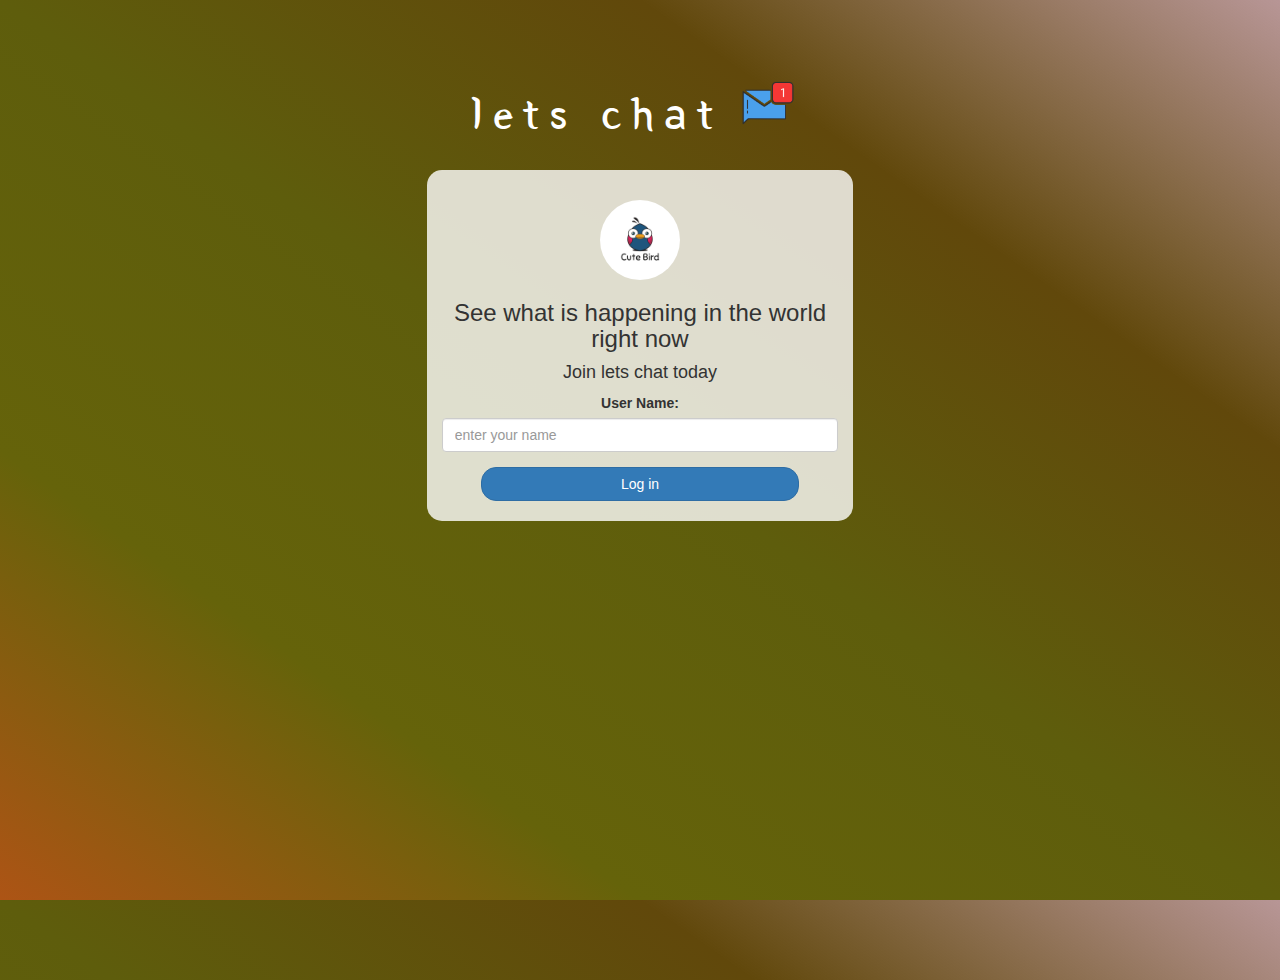
<file: index.html>
<!DOCTYPE html>
<html>
<head>
	<title>lets chat</title>
<link href="https://fonts.googleapis.com/css?family=Yeon+Sung&display=swap" rel="stylesheet"><meta name="viewport" content="width=device-width, initial-scale=1">

<link rel="stylesheet" href="https://maxcdn.bootstrapcdn.com/bootstrap/3.4.0/css/bootstrap.min.css">
<script src="https://ajax.googleapis.com/ajax/libs/jquery/3.4.1/jquery.min.js"></script>
<script src="https://maxcdn.bootstrapcdn.com/bootstrap/3.4.0/js/bootstrap.min.js"></script>

<link rel="stylesheet" type="text/css" href="style.css">
<script src="kwitter.js"></script>
</head>
<body>
<center>
	<h1 class="header">	
		lets chat<sup>
	<img src="m2.png">
	</sup>
</h1>
	<div class="col-lg-4 col-md-6 col-sm-6 col-xs-11 login_div">
	<img src="logo.png" class="logo">
		<h3 >See what is happening in the world right now</h3>
		<h4 >Join lets chat today</h4>
		<div class="form-group">
		  <label >User Name:</label>
<input type="text" id="User_Name" class="form-control" placeholder="enter your name">
		</div>
		<button id="login_button" class="btn btn-primary" onclick="adduser()">Log in</button>
		<br><br>
	</div>
</center>
</body>
</html>
</file>
<file: style.css>
html, body
{
  height: 100%;
  margin: 0;
}

body
{
background-image: linear-gradient(to right top, #ad5415, #65630a, #5e5d0c, #61480b, #5302026a);
}

.header
{
	color: white;font-family: 'Yeon Sung';font-size: 45px;letter-spacing: 10px;margin-top: 80px;
}
.header img
{
	width: 80px;margin-left: -15px;
}

.login_div
{
	background: rgba(255,255,255,0.8);float: none;border-radius: 15px;
}

.logo
{
	width: 80px;margin-top: 30px;border-radius: 40px;
}

#login_button
{
	width: 80%;border-radius: 15px;
}

.room_name
{
	cursor: pointer;
	font-size: 20px;
}


#logout
{
	font-size: 20px; float: right;
}


#output
{
	padding: 10px; width:80%;background: rgba(255,255,255,0.8);border-radius: 15px;
}

.input_div_room_page
{
	width: 80%;
}

.input_div label
{
	color: white;font-size: 20px;
}


.input_div_message_page
{
	position: fixed;bottom: 0px;width: 100%;background: rgba(255,255,255,0.8);
}
.input_div_message_page label
{
	color: black;
}
.input_div_message_page #msg
{
	width: 80%;
}
.input_div_message_page button
{
	margin-top: 15px;
	width: 50%; 
}
.color_white
{
	color: white
}

.user_tick
{
	width:20px;
}
.message_h4
{
	padding-left:5px;color:grey;
}
</file>
